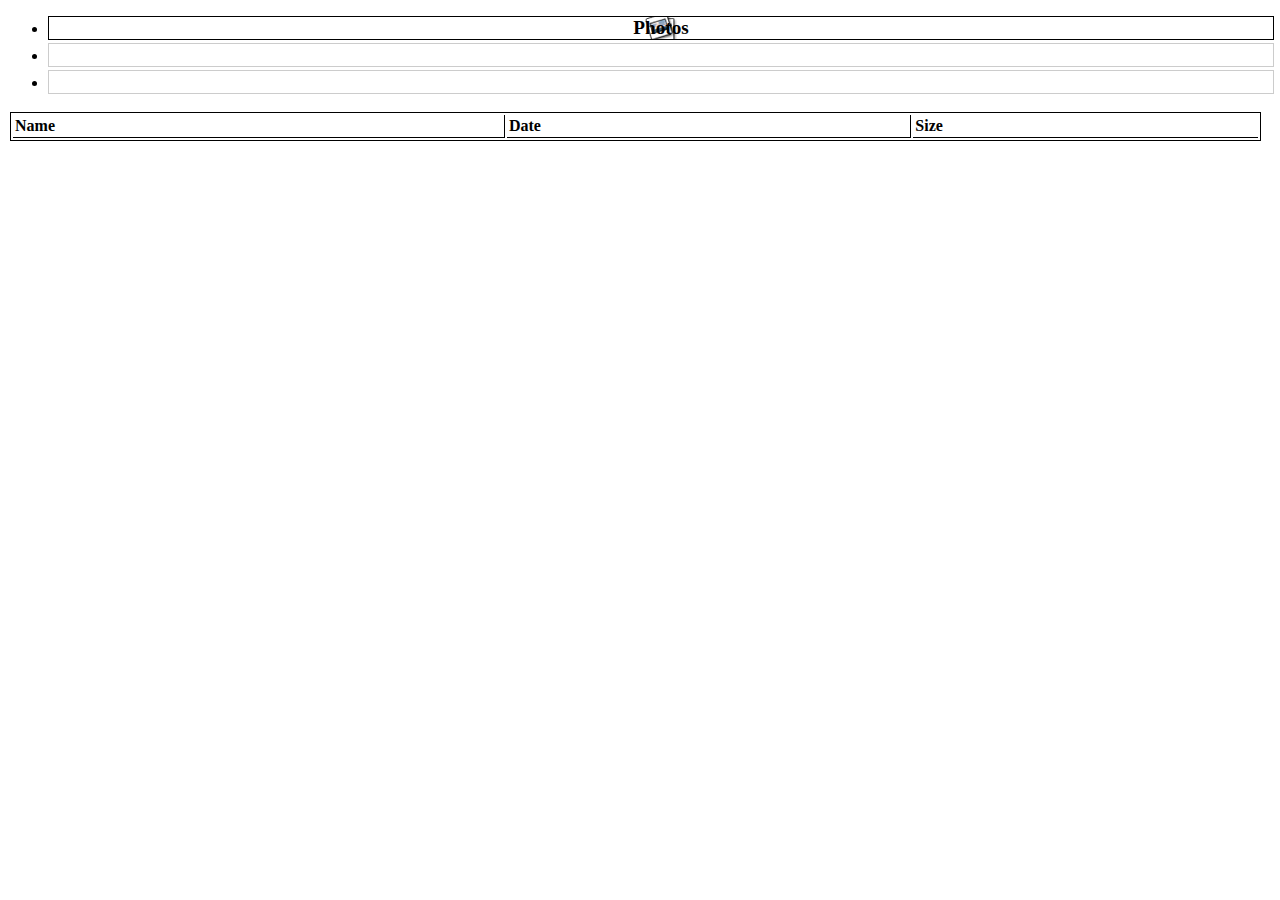
<file: tests/index.html>
<!DOCTYPE HTML PUBLIC "-//W3C//DTD HTML 4.01//EN" "http://www.w3.org/TR/html4/strict.dtd">
<html>
<head>
    <meta http-equiv="Content-Type" content="text/html; charset=utf-8">
    <link rel="stylesheet" type="text/css" href="http://yui.yahooapis.com/2.6.0/build/reset-fonts-grids/reset-fonts-grids.css">
    <link type="text/css" charset="utf-8" rel="stylesheet" href="http://yui.yahooapis.com/combo?2.6.0/build/container/assets/skins/sam/container.css&2.6.0/build/resize/assets/skins/sam/resize.css">
    <link rel="stylesheet" type="text/css" href="../src/css/bp-photos.css">
    <title>browser photos test</title>
    <style>
    </style>
</head>
<body class="yui-skin-sam">

<div id="browser">
    <div class="bd">
        <div class="yui-gd">
            <div class="yui-u first" id="folder_list">
                <ul>
                    <li class="selected"><a href="#" class="photos">Photos</a></li>
                    <li><a href="#" class="flickr">Flickr</a></li>
                    <li><a href="#" class="picasa">Picasa</a></li>
                </ul>
            </div>
            <div class="yui-u" id="file_list">
                <div id="file_list_cont">
                    <table>
                        <thead>
                            <tr>
                                <th>Name</th>
                                <th>Date</th>
                                <th class="last">Size</th>
                            </tr>
                        </thead>
                        <tbody>
                        </tbody>
                    </table>
                </div>
            </div>
        </div>
    </div>
</div>

<script type="text/javascript" charset="utf-8" src="http://yui.yahooapis.com/combo?2.6.0/build/yahoo-dom-event/yahoo-dom-event.js&2.6.0/build/dragdrop/dragdrop-min.js&2.6.0/build/container/container-min.js&2.6.0/build/element/element-beta-min.js&2.6.0/build/resize/resize-min.js"></script>
<script src="http://bp.yahooapis.com/2.1.11/browserplus.js"></script>
<script type="text/javascript" src="../src/js/bp-photos.js"></script>
</body>
</html>
</file>
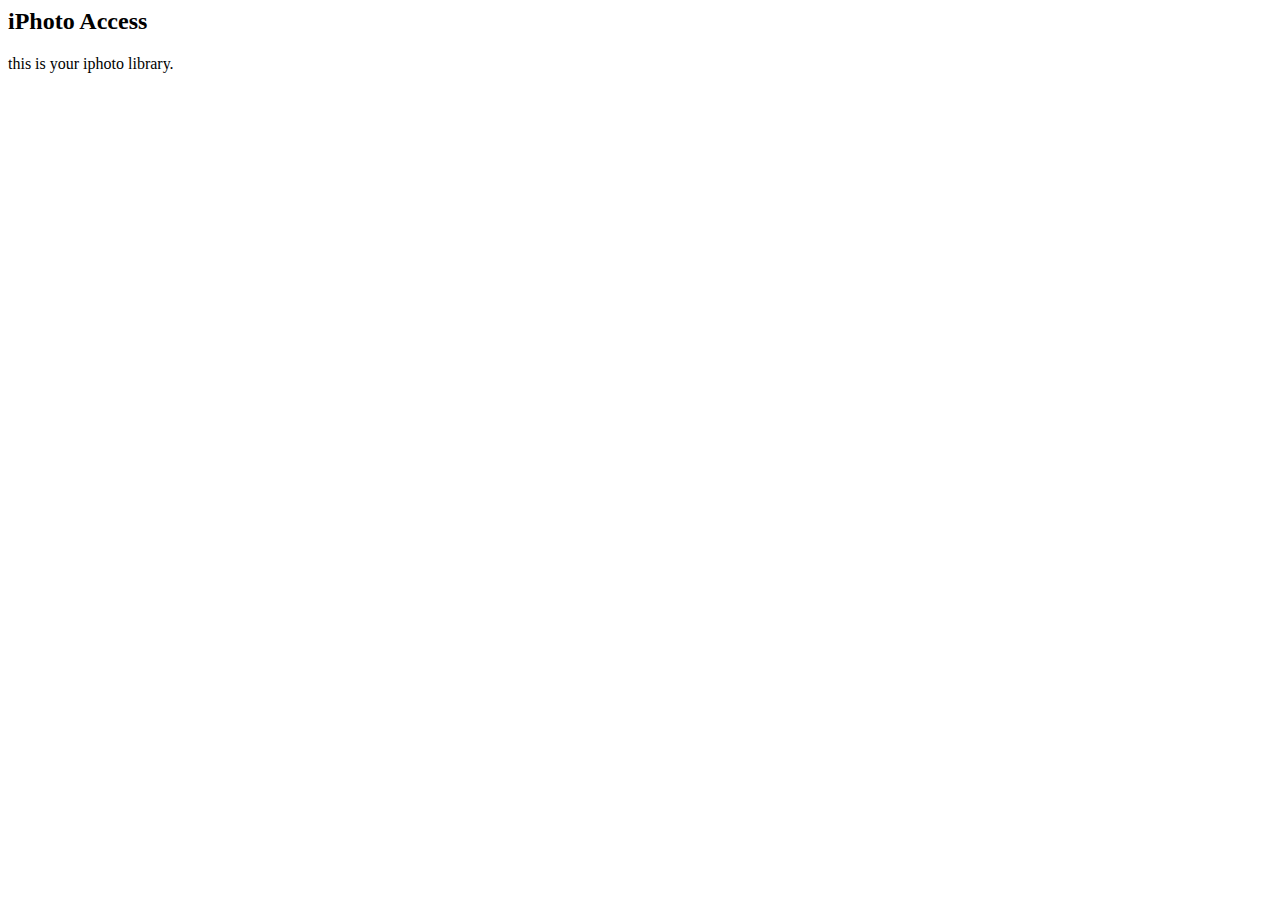
<file: tests/iphoto_demo.html>
<html>  
<head>
    <title>getting at iPhoto</title>
    <style type="text/css" media="screen">
        #result {border:1px solid #999; background:#ccc; font-size:8pt;padding:5px;}
        .imageEntry {text-align: center; width:110px; height:120px; border:1px solid #999; margin:10px; background:#ccc; font-size:9pt;padding:5px;float:left;}
    </style>
</head>  
<body>  

    <h2> iPhoto Access </h2>
    <p>
	  this is your iphoto library.
    </p>

	<div id="albums">
	</div>

    <script type="text/javascript" src="http://bp.yahooapis.com/2.1.14/browserplus-min.js"></script>  
    <script type="text/javascript">  

    var err = function(f, result) {
        alert(f + " Error: " + result.error + (result.verboseError ? (": " + result.verboseError) : ""));
    };

    var getThumbnail = function(iNode, path) {
	  BrowserPlus.ImageAlter.Alter({
	    file: path,
	    maxwidth: 100,
	    maxheight: 100,
	    quality: "low"
      }, function(rez) {
        if (rez.success) {
	      BrowserPlus.FileAccess.GetURL({file: rez.value.file},
										function (x) {
										  iNode.src = x.value;
										});     
          iNode.height = rez.value.height;
          iNode.width = rez.value.width;
        } 
	  });
    }

    var renderAlbum = function(id) {
      var albums = document.getElementById("albums");
	  while (albums.firstChild) albums.removeChild(albums.firstChild);
      BrowserPlus.Photos.Photos({
		album: id
	  }, function(r) {
		if (!r.success) return;
		for (entry in r.value.media) {
          entry = r.value.media[entry];
          var s = document.createElement("div");
          s.className = "imageEntry";
          var i = document.createElement("img");
          i.width = 100;
          i.height = 100;
          s.appendChild(i);
          s.appendChild(document.createElement("br"));
          s.appendChild(document.createTextNode(entry.title));        
          albums.appendChild(s);      	
          if (!entry.thumbnail && !entry.media) continue;	
		  getThumbnail(i, entry.thumbnail);
		}
	  });
	}

    var renderAlbums = function(r) {
        if (!r.success) {
            err("Albums", r);
            return;
    	}
        r = r.value;
	
        var albums = document.getElementById("albums");
        for (a in r) {
          var s = document.createElement("div");
          var lnk = document.createElement("a");
	      lnk.href = "#";
	      lnk.onclick = (function() {
	        var id = a;
	        return function() { renderAlbum(id); return false; }
          })();
          s.className = "imageEntry";
          var i = document.createElement("img");
          i.width = 100;
          i.height = 100;
          lnk.appendChild(i);
          lnk.appendChild(document.createElement("br"));
          lnk.appendChild(document.createTextNode(r[a]["name"]));        
          s.appendChild(lnk);
          albums.appendChild(s);      	
          if (!r[a] || !r[a].media) continue;	
		  getThumbnail(i, r[a].media);
		}
	}

    BrowserPlus.init(function(res) {  
        if (res.success) {  
            BrowserPlus.require({ services:
	          [
	            {service: "Photos", version: "1"},
	            {service: "FileAccess", version: "1"},
	            {service: "ImageAlter", version: "2"}
	          ]
	        }, function(r) {
                if (r.success) {  
                    BrowserPlus.Photos.Albums({}, renderAlbums);
                } else {
                    err("REQUIRE", r);
                }
            });
        } else {
            err("INIT", res);
        }
    });
    </script>  
</body>  
</html>
</file>
<file: src/css/bp-photos.css>
#browser .yui-gd {
    height: 100%;
}

#file_list,
#folder_list,
#file_list_cont {
    text-align: left;
    height: 100%;
}
#file_list_cont {
    overflow: auto;
}
#folder_list ul {
    height: 100%;
}
#folder_list ul li {
    height: 32%;
    margin-bottom: 3px;
}

#folder_list ul li a {
    border: 1px solid #ccc;
    background-color: #fff;
    display: block;
    font-size: 120%;
    font-weight: bold;
    height: 100%;
    width: 100%;
    color: #000;
    text-decoration: none;
    text-align: center;
    background-repeat: no-repeat;
    background-position: center center;
}
#folder_list ul li a:hover,
#folder_list ul li.selected a {
    border: 1px solid black;
}
#folder_list ul li a.photos {
    background-image: url( photos.png );
}
#folder_list ul li a.flickr {
    color: #fff;
    background-image: url( http://l.yimg.com/g/images/flickr_logo_gamma.gif.v59899.14 );
}
#folder_list ul li a.picasa {
    color: #fff;
    background-image: url( http://picasa.google.com/images/logo.jpg );
}

#file_list table {
    border: 1px solid black;
    width: 99%;
    margin: 2px;
}
#file_list table tr th,
#file_list table tr td {
    padding: 2px;
    border-right: 1px solid black;
}
#file_list table tr th.last,
#file_list table tr td.last {
    border-right: none;
}
#file_list table tr th {
    font-weight: bold;
    background-color: #fff;
    border-bottom: 1px solid black;
}
#file_list table tr.even {
    background-color: #ccc;
}

#file_list table tr td.folder,
#file_list table tr td.image {
    padding-left: 18px;
    background-image: url( folder_open.png );
    background-repeat: no-repeat;
    background-position: 1px 2px;
}
#file_list table tr td.image {
    background-image: url( image.png );
}
</file>
